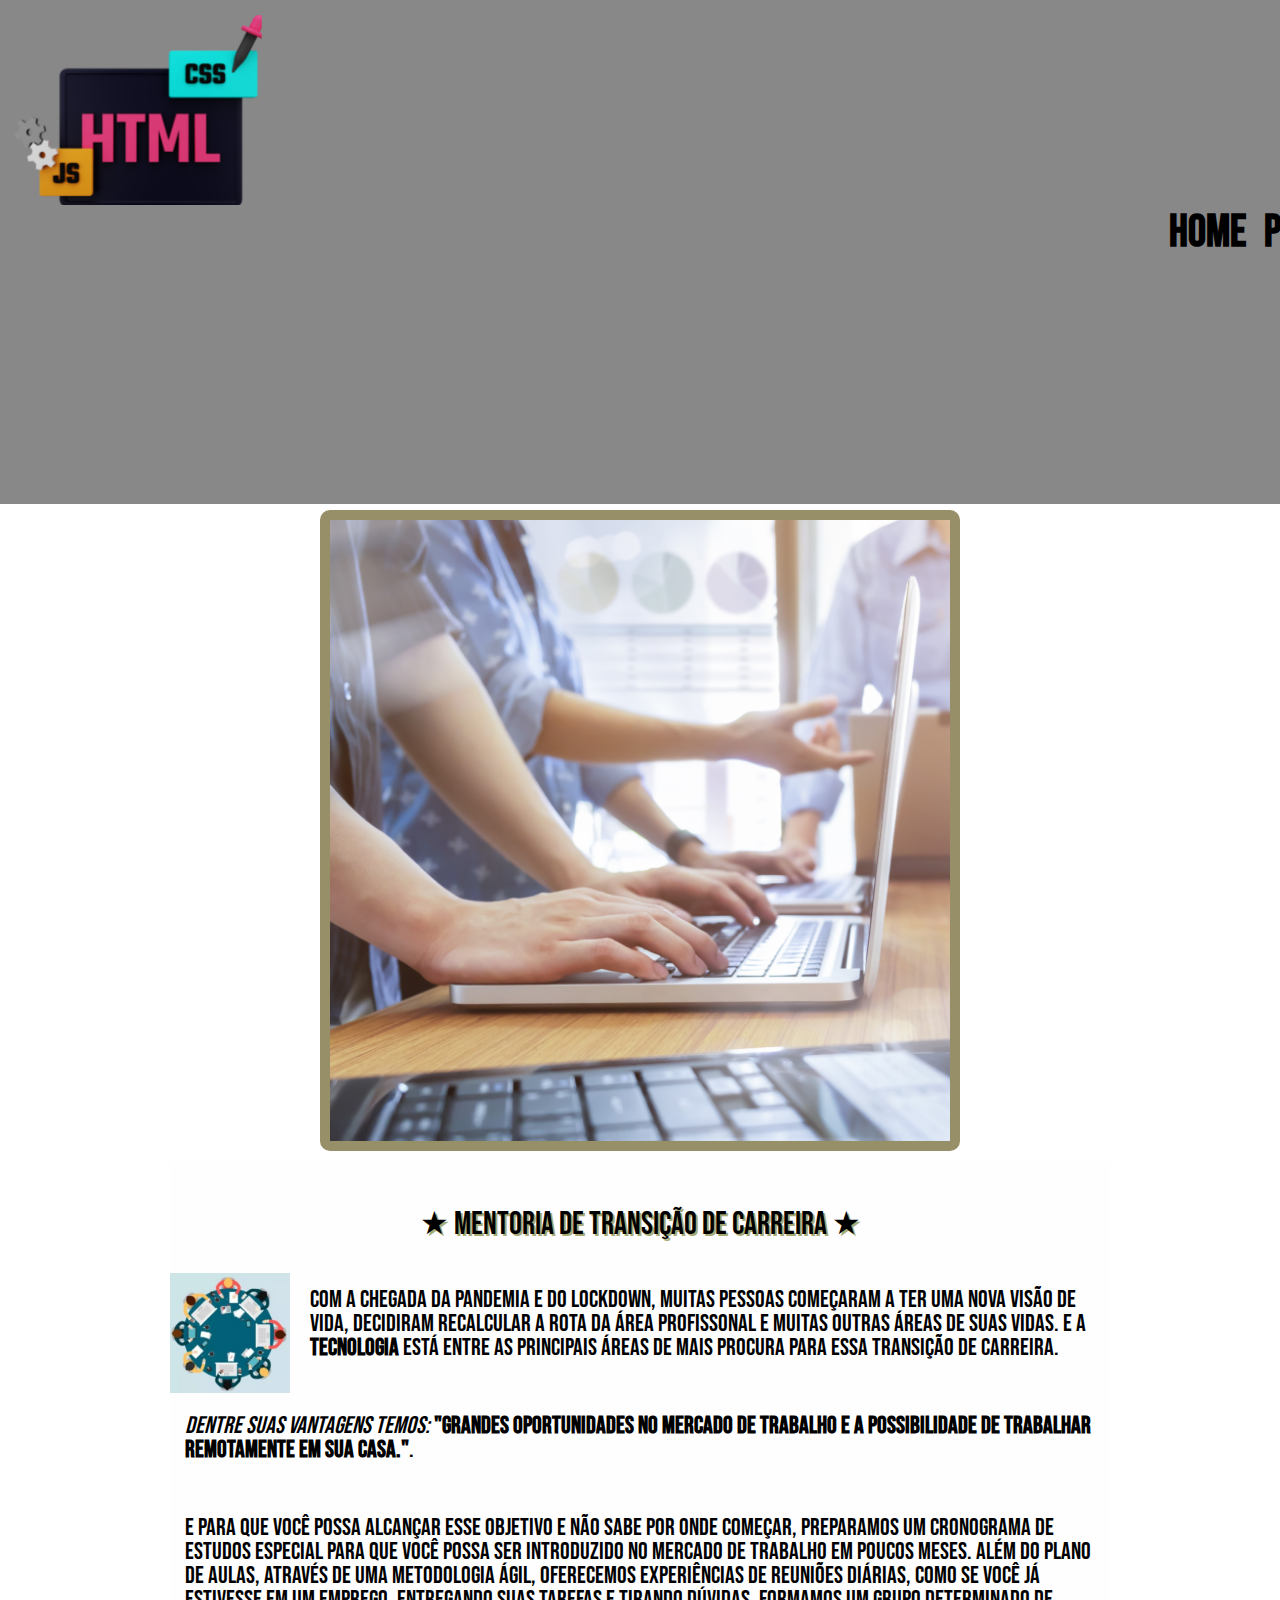
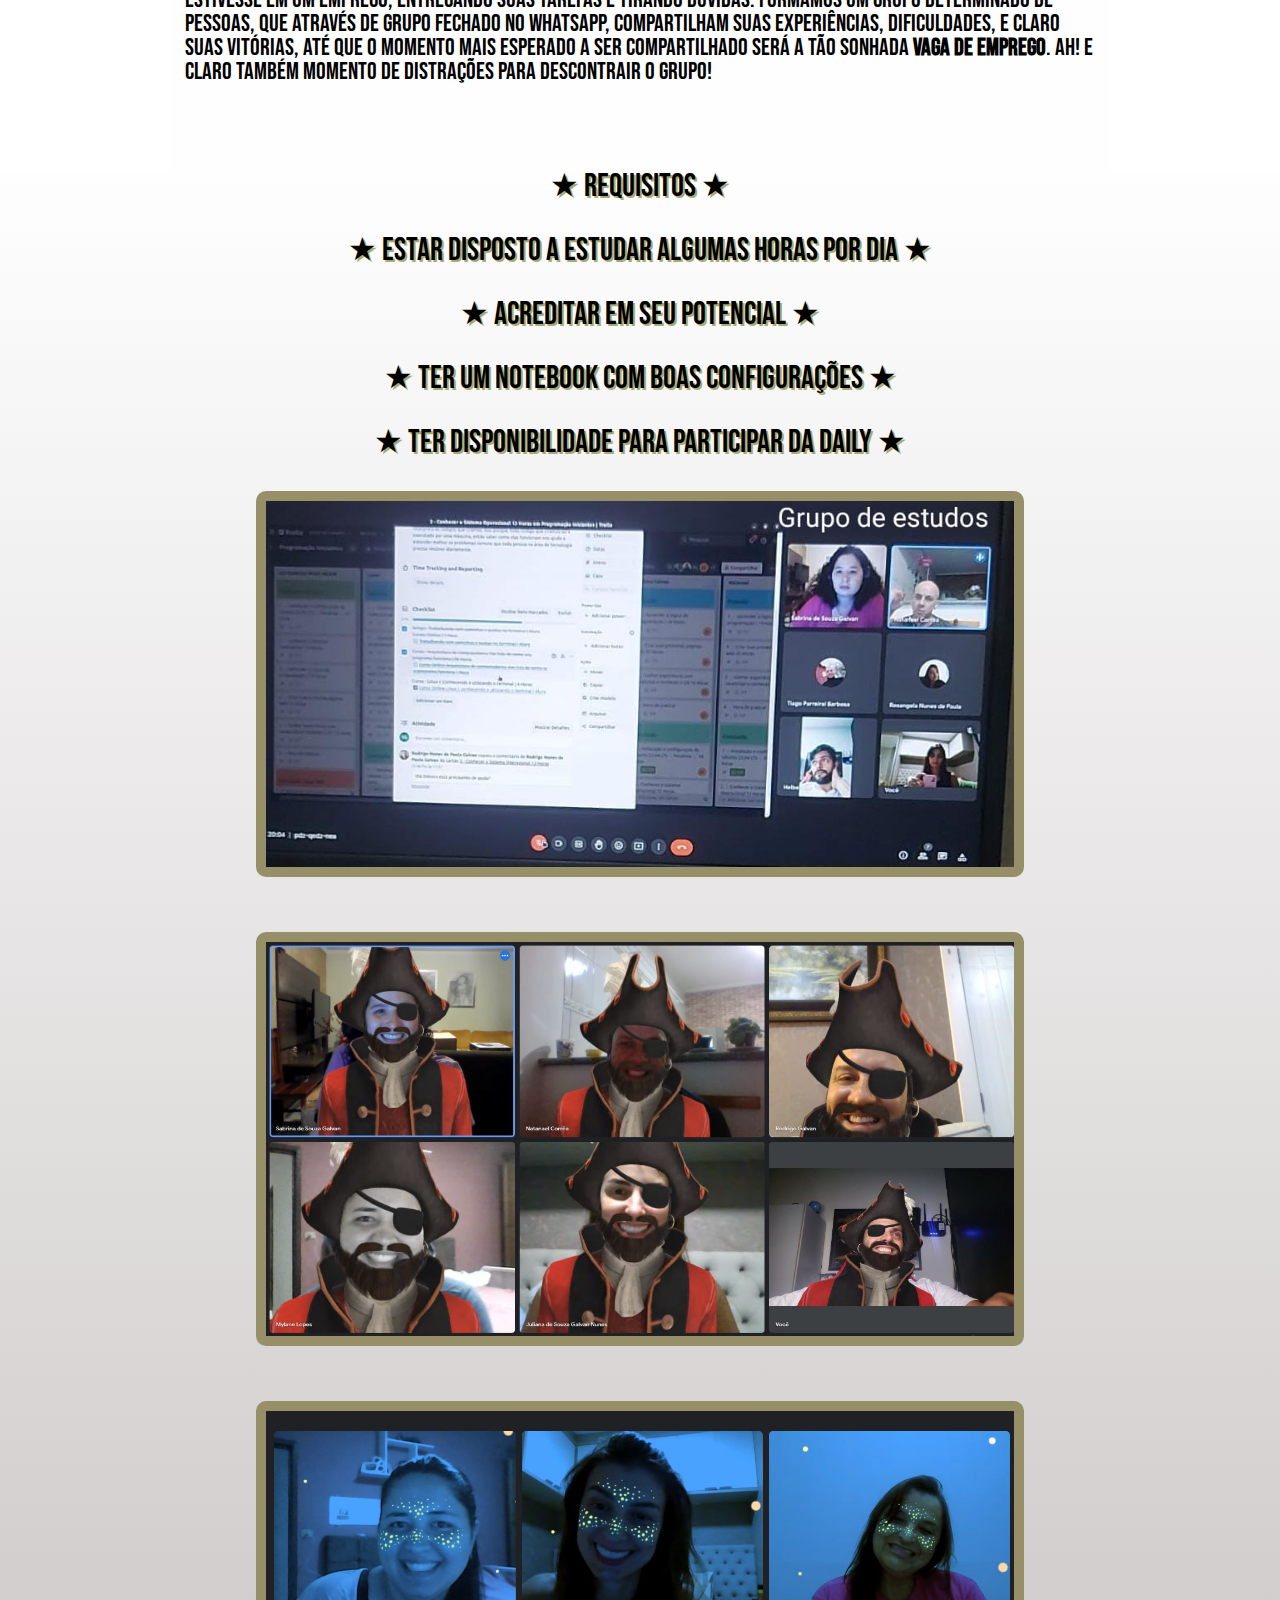
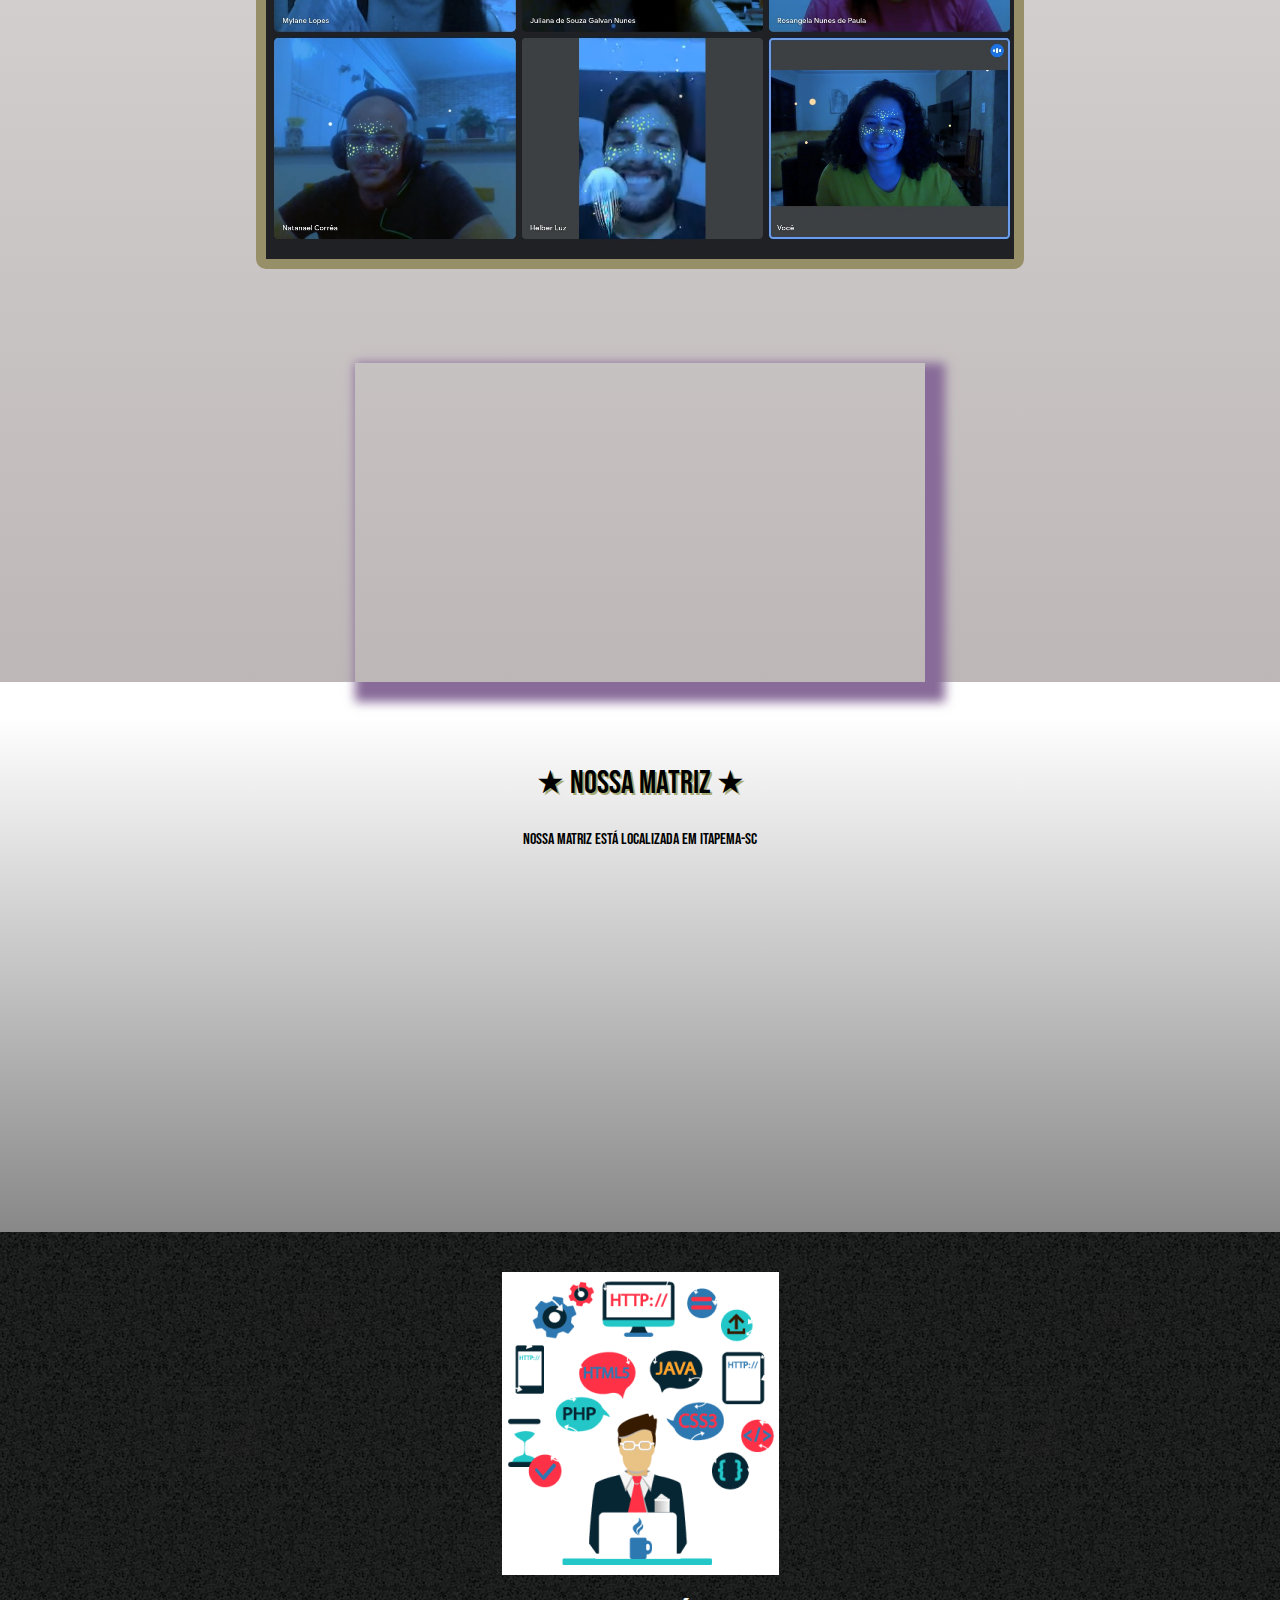
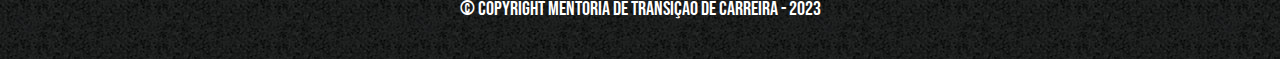
<file: index.html>
<!DOCTYPE html>
<html lang="pt-br">
    <head>
        <meta charset="UTF-8">
        <meta name="viewport" content="width=device-width">
        <title>Mentoria Tecnologia</title>
        <link rel="stylesheet" href="css/reset.css">
        <link rel="stylesheet" href="css/style.css">
        <link href="https://fonts.googleapis.com/css2?family=Bebas+Neue&display=swap" rel="stylesheet">
        <link rel="icon" type="image/png" href="imagens/imagem aba.png">
        <head>
        <body>
            <header>
                <div class="caixa">
                    <h1><img src="imagens/imagem html.png"></h1>
                    <nav>
                        <ul>
                            <li><a href="index.html">Home</a></li>
                            <li><a href="produtos.html">Produtos</a></li>
                            <li><a href="contato.html">Contato</a></li>
                    </ul>
                </nav>
            </div>
        </header>
       
        <img src="imagens/grupoestudos.jpg" class="grupoestudos">
        
        <main>
            <section class="principal">
                <h2 class="titulo-principal">MENTORIA DE TRANSIÇÃO DE CARREIRA</h2>
                <img src="imagens/logogrupoestudos.jpg" class="logogrupoestudos" alt="Logo do grupo de estudos.">

                <p> Com a chegada da pandemia e do lockdown, muitas pessoas começaram a ter uma nova visão de vida, decidiram
                recalcular a rota da área profissonal e muitas outras áreas de suas vidas. E a <strong>TECNOLOGIA  
                </strong>está entre as principais áreas de mais procura para essa transição de carreira.</p>

                <p id="vantagens"><em>Dentre suas vantagens temos:</em> <strong>  "Grandes oportunidades no mercado de trabalho
                e a possibilidade de trabalhar remotamente em sua casa."</strong>.</p>

                <p> E para que você possa alcançar esse objetivo e não sabe por onde começar, preparamos um 
                cronograma de estudos especial para que você possa ser introduzido no mercado de trabalho 
                em poucos meses. Além do plano de aulas, através de uma metodologia ágil, oferecemos 
                experiências de reuniões diárias, como se você já estivesse em um emprego, entregando suas 
                tarefas e tirando dúvidas. Formamos um grupo determinado de pessoas, que através de grupo fechado
                no whatsapp, compartilham suas experiências, dificuldades, e claro suas vitórias, até que o momento
                mais esperado a ser compartilhado será a tão sonhada <strong>VAGA DE EMPREGO</strong>. Ah! E claro também momento
                de distrações para descontrair o grupo! </p>
                </section>
            <section class="requisitos">
            <h3 class="titulo-principal">Requisitos</h3>

                <ul>
                    <li class="titulo-principal">  Estar disposto a estudar algumas horas por dia</li>
                    <li class="titulo-principal">  Acreditar em seu potencial</li>
                    <li class="titulo-principal">  Ter um notebook com boas configurações</li>
                    <li class="titulo-principal">  Ter disponibilidade para participar da daily</li>
                </ul>
                <img src="imagens/tecnologia.jpg" class="tecnologia">
                <img src="imagens/piratas.jpeg" class="piratas">
                <img src="imagens/aguaviva.jpeg" class="aguaviva">
            
                <div class="video">
                    <iframe width="100%" height="315" src="https://www.youtube.com/embed/adujgzp66OM" title="YouTube video player" frameborder="0" allow="accelerometer; autoplay; clipboard-write; encrypted-media; gyroscope; picture-in-picture; web-share" allowfullscreen></iframe>
                </div>
            </section>

            <section class="mapa">
                <h3 class="titulo-principal">Nossa matriz</h3>
                <p>Nossa matriz está localizada em Itapema-SC</p>
                
                <div class="mapa-conteudo">
                    <iframe src="https://www.google.com/maps/embed?pb=!1m18!1m12!1m3!1d3551.1907021702254!2d-48.61594678441061!3d-27.118802783039335!2m3!1f0!2f0!3f0!3m2!1i1024!2i768!4f13.1!3m3!1m2!1s0x94d8b1c482dca96d%3A0x9d944696605a125d!2sR.%20410%2C%20468%20-%20Morretes%2C%20Itapema%20-%20SC%2C%2088220-000!5e0!3m2!1spt-BR!2sbr!4v1680028383298!5m2!1spt-BR!2sbr" width="100%" height="300" style="border:0;" allowfullscreen="" loading="lazy" referrerpolicy="no-referrer-when-downgrade"></iframe>
                </div>
            </section>
        </main>
        <footer>
            <img src="imagens/linguagem.png">
            <p class="copyright">&copy; Copyright Mentoria de Transição de Carreira - 2023</p>
        </footer>
    </body>
</html>
</file>
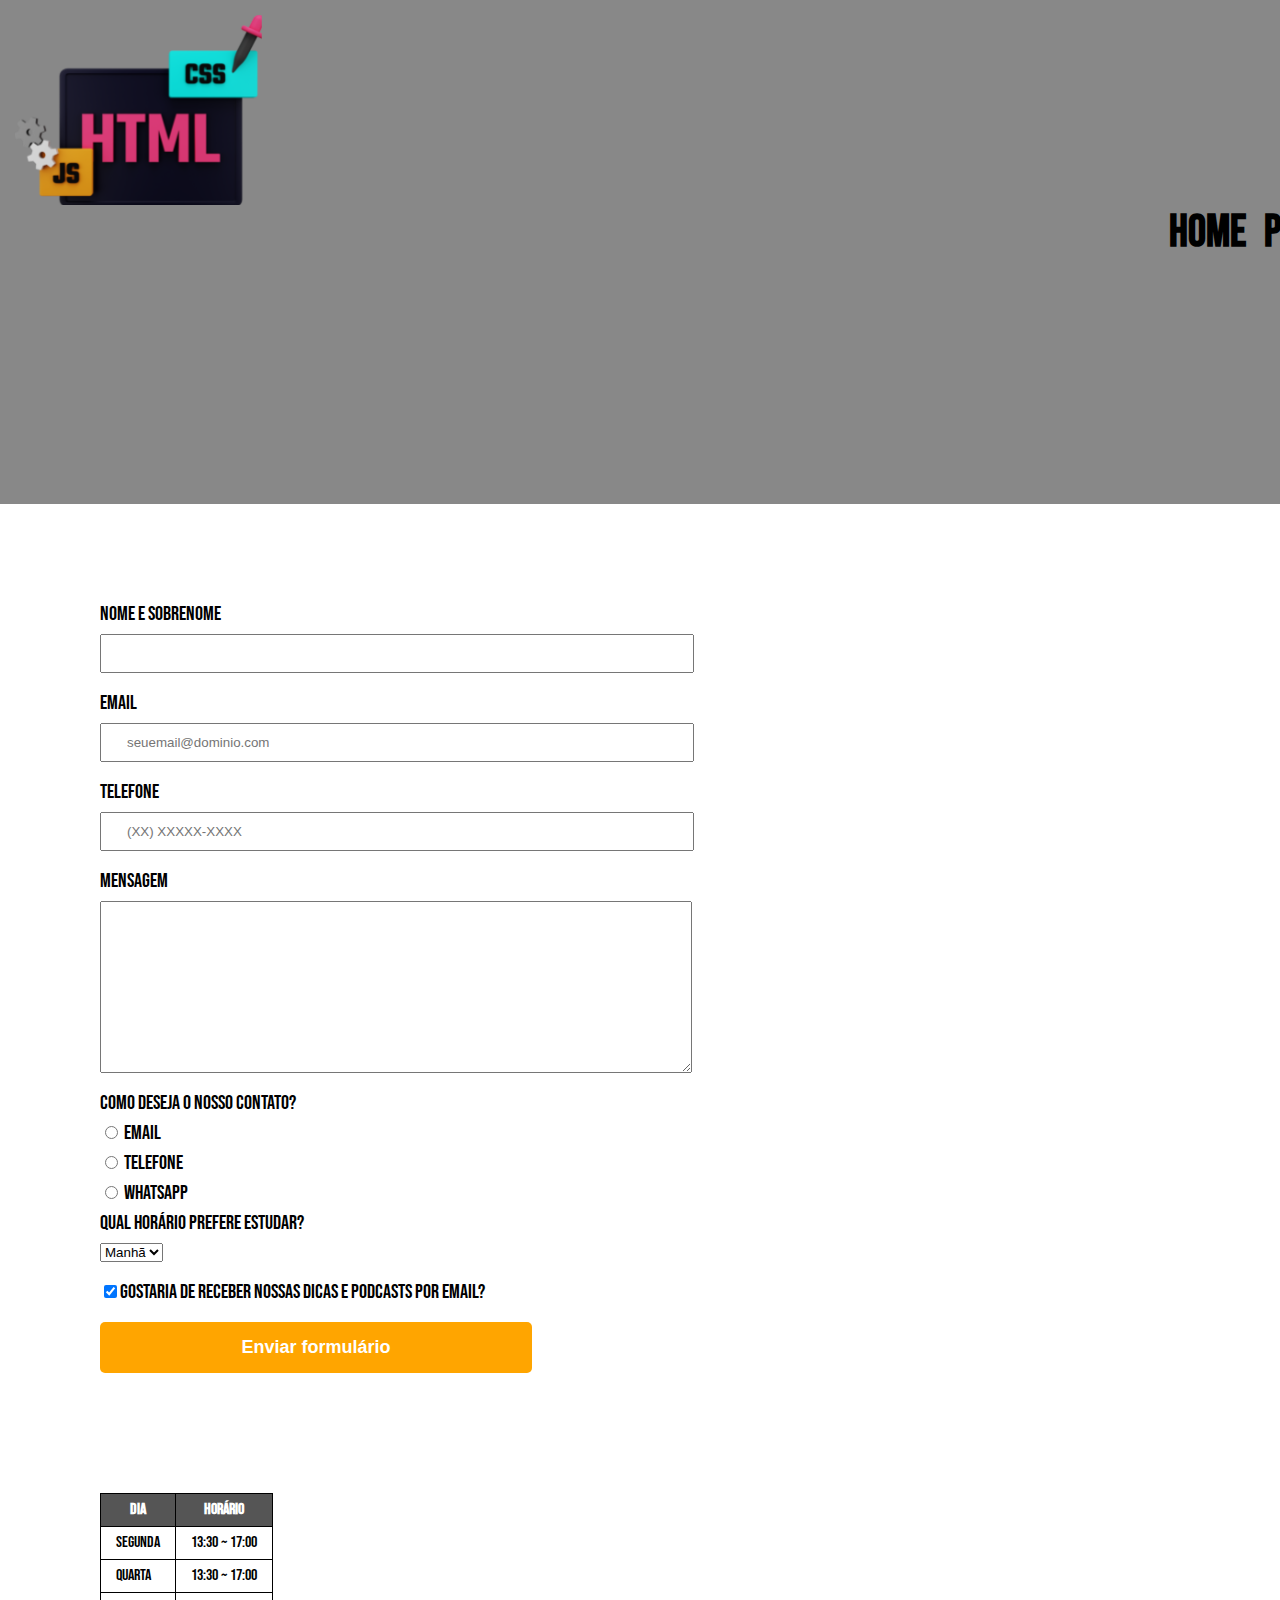
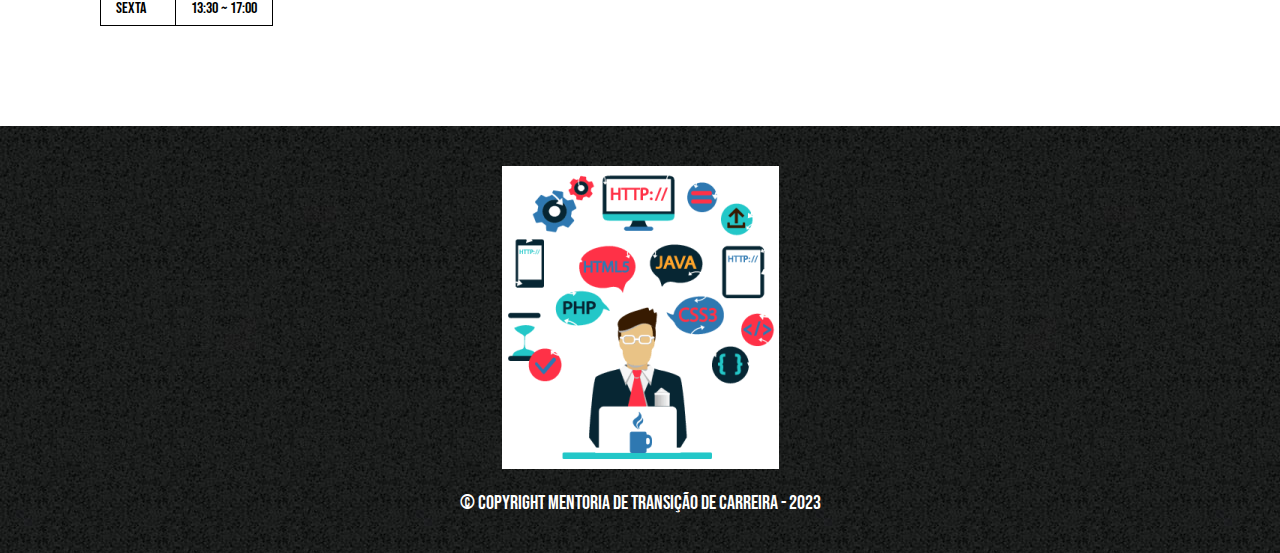
<file: contato.html>
<!DOCTYPE html>
<html>
    <head>
        <meta charset="UTF-8">
        <title>Contato - Mentoria Tecnologia</title>
        <link rel="stylesheet" href="css/reset.css">
        <link rel="stylesheet" href="css/style.css">
        <link href="https://fonts.googleapis.com/css2?family=Bebas+Neue&display=swap" rel="stylesheet">
        <link rel="icon" type="image/png" href="imagens/imagem aba.png">
    </head>
    <body>
        <header>
            <div class="caixa">
                <h1><img src="imagens/imagem html.png" alt="Logo da Mentoria de Tecnologia"></h1>
                <nav>
                    <ul>
                        <li><a href="index.html">Home</a></li>
                        <li><a href="produtos.html">Produtos</a></li>
                        <li><a href="contato.html">Contato</a></li>
                    </ul>
                </nav>
            </div>
        </header>

        <main>
            <form>
                    <label for="nomesobrenome">Nome e sobrenome</label>
                    <input type="text" id="nomesobrenome" class="input-padrao" required>

                    <label for="email">Email</label>
                    <input type="email" id="email" class="input-padrao" required placeholder="seuemail@dominio.com">

                    <label for="telefone">Telefone</label>
                    <input type="tel" id="telefone" class="input-padrao" required placeholder="(XX) XXXXX-XXXX">

                    <label for="mensagem">Mensagem</label>
                    <textarea cols="70" rows="10" id="mensagem" class="input-padrao" required></textarea>

                <fieldset>
                    <legend>Como deseja o nosso contato?</legend>
                    <label for="radio-email"><input type="radio" name="contato" value="email" id="radio-email"> Email</label>
                    
                    <label for="radio-telefone"><input type="radio" name="contato" value="telefone" id="radio-telefone"> Telefone</label>
                    
                    <label for="radio-whatsapp"><input type="radio" name="contato" value="whatsapp" id="radio-whatsapp" ckecked> WhatsApp</label>
                </fieldset>

                <fieldset>
                    <legend>Qual horário prefere estudar?</legend>
                    <select>
                        <option>Manhã</option>
                        <option>Tarde</option>
                        <option>Noite</option>
                    </select>
                </fieldset>
            
                <label class="checkbox"><input type="checkbox" checked>Gostaria de receber nossas dicas e podcasts por email?</label>
                
                <input type="submit" value="Enviar formulário" class="enviar">
            </form>
        
            <table>
                <thead>
                    <tr>
                        <th>Dia</th>
                        <th>Horário</th>
                    </tr>
                </thead>
                <tbody>
                    <tr>
                        <td>Segunda</td>
                        <td>13:30 ~ 17:00</td>
                    </tr>
                    <tr>
                        <td>Quarta</td>
                        <td>13:30 ~ 17:00</td>
                    </tr>
                    <tr>
                        <td>Sexta</td>
                        <td>13:30 ~ 17:00</td>
                    </tr>
            </tbody>
            </table>
        </main>

             <footer>
            <img src="imagens/linguagem.png" alt="Logo da Mentoria de Tecnologia">
            <p class="copyright">&copy; Copyright Mentoria de Transição de Carreira - 2023</p>
        </footer>
    </body>
</html>
</file>
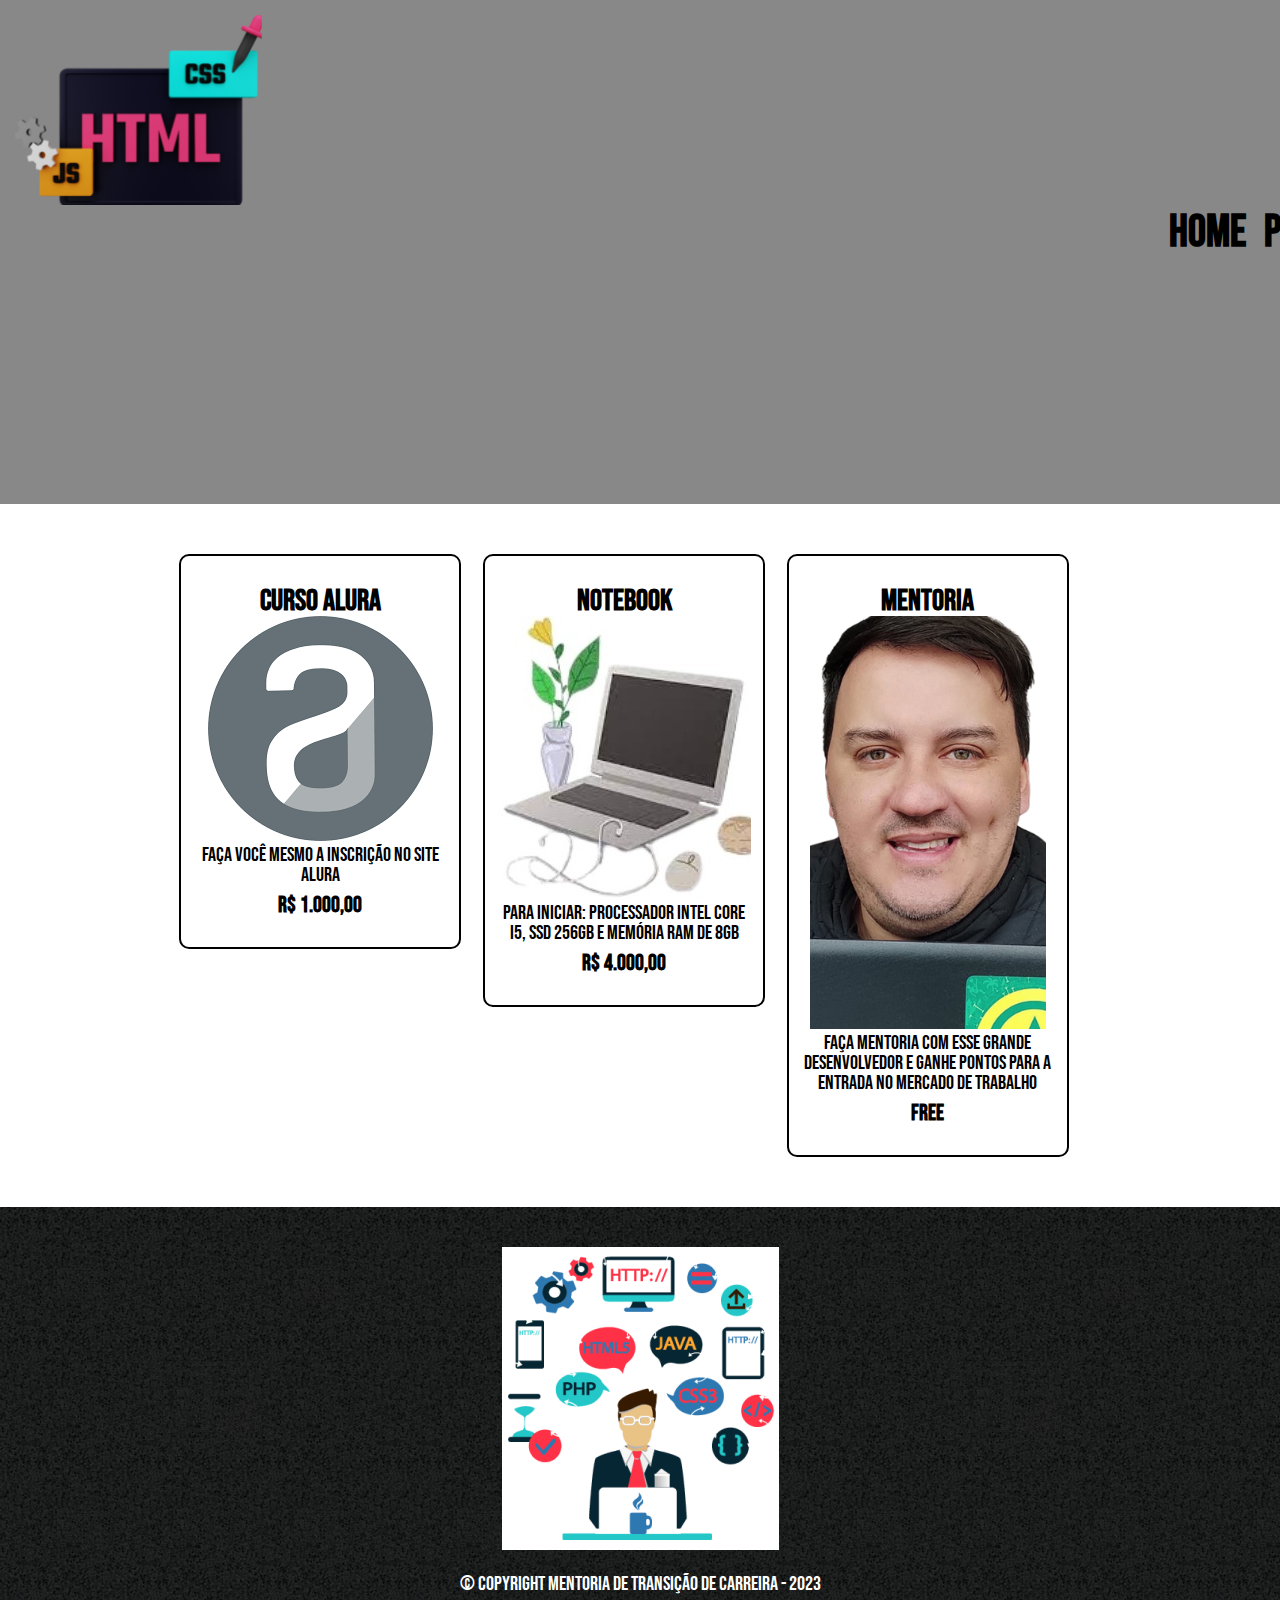
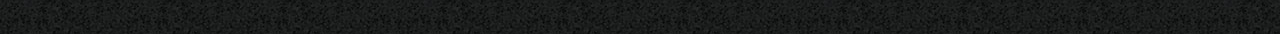
<file: produtos.html>
<!DOCTYPE html>
<html>
    <head>
        <meta charset="UTF-8">
        <title>Produtos - Mentoria Tecnologia</title>
        <link rel="stylesheet" href="css/reset.css">
        <link rel="stylesheet" href="css/style.css">
        <link href="https://fonts.googleapis.com/css2?family=Bebas+Neue&display=swap" rel="stylesheet">
        <link rel="icon" type="image/png" href="imagens/imagem aba.png">
    </head>
    <body>
        <header>
                <div class="caixa">
                    <h1><img src="imagens/imagem html.png"></h1>
                    <nav>
                        <ul>
                            <li><a href="index.html">Home</a></li>
                            <li><a href="produtos.html">Produtos</a></li>
                            <li><a href="contato.html">Contato</a></li>
                    </ul>
                </nav>
            </div>
        </header>

        <main>
            <ul class="produtos">
                <li>
                    <h2>Curso Alura</h2>
                    <img src="imagens/alura.png">
                    <p class="produto-descricao">Faça você mesmo a inscrição no site Alura </p>
                    <p class="produto-preco">R$ 1.000,00</p>
                </li>
                <li>
                    <h2>Notebook</h2>
                    <img src="imagens/notebooksemfundo.jpg">
                    <p class="produto-descricao">Para iniciar: Processador Intel Core i5, SSD 256GB e memória RAM 
                       de 8GB
                    </p>
                    <p class="produto-preco">R$ 4.000,00</p>
                </li>
                <li>
                    <h2>Mentoria</h2>
                    <img src="imagens/mentoria.png">
                    <p class="produto-descricao">Faça mentoria com esse grande desenvolvedor e ganhe pontos
                        para a entrada no mercado de trabalho
                    </p>
                    <p class="produto-preco">FREE</p>
                </li>
            </ul>
        </main>

        <footer>
            <img src="imagens/linguagem.png">
            <p class="copyright">&copy; Copyright Mentoria de Transição de Carreira - 2023</p>
        </footer>
    </body>
</html>
</file>
<file: css/style.css>
body {
    font-family: 'Bebas Neue', cursive;
}

header {
    background: #888888;   
}

.caixa {
    position: relative;
    width: 1540px;
    margin: 0 auto;
}

nav {
    position: absolute;
    top: 210px;
    right: 0;
}

nav li {
    display: inline;
    margin: 0 0 0 15px;
}

nav a {
    text-transform: uppercase;
    color: #000000;
    font-weight: bold;
    font-size: 45px;
    text-decoration: none;
}

nav a:hover {
    color: #C78C19;
    text-decoration: underline;
}

.produtos {
    width: 940px;
    margin: 0 auto;
    padding: 50px 0;
}

.produtos li {
    display: inline-block;
    text-align: center;
    width: 30%;
    vertical-align: top;
    margin: 0 1%;
    padding: 30px 10px;
    box-sizing: border-box;
    border: 2px solid #000000;
    border-radius: 10px;
}

.produtos li:hover {
    border-color: #C78C19;
}

.produtos li:active {
    border-color: #088C19;  
}

.produtos li:hover h2 {
    font-size: 40px;
}

.produtos h2 {
    font-size: 30px;
    font-weight: bold;
}

.produto-descricao {
    font-size: 20px;
}

.produto-preco {
    font-size: 22px;
    font-weight: bold;
    margin-top: 10px;
}

footer {
    text-align: center;
    background: url("bg.jpg");
    padding: 40px 0;
}

.copyright {
    color: #FFFFFF;
    font-size: 20px;
    margin: 20px 0 0;
}
   
form {
    margin: 100px;
    
}

form label, form legend {
    display: block;
    font-size: 20px;
    margin: 0 0 10px;
}

.input-padrao {
    display: block;
    margin: 0 0 20px;
    padding: 10px 25px;
    width: 50%;
}

.checkbox {
    margin: 20px 0;
}

.enviar {
    width:40%;
    padding: 15px 0;
    background-color: orange;
    color: white;
    font-weight: bold;
    font-size: 18px;
    border: none;
    border-radius: 5px;
    margin-bottom: 20px;
    transition: 1s all;
    cursor: pointer;
}

.enviar:hover {
    background: darkorange;
    transform: scale(1.2);
}

table {
    margin: 100px;
}

thead {
    background: #555555;
    color: white;
    font-weight: bold;
}

td, th {
    border: 1px solid #000000;
    padding: 8px  15px;
}

/* css da página inicial */
.grupoestudos {
    display: inline-block;
    margin-left: 25%;
    width: 50%;
    margin-top: 0.5%;
    margin-bottom: 0.5%;
    box-sizing: border-box;
    border: 10px solid #978f67;
    border-radius: 10px;
}

.titulo-principal {
    text-align: center;
    font-size: xx-large;
    margin: 0 0 1em;
    clear: left;
    text-shadow: 2px 2px #a7aa75;
}

.titulo-principal:before {
    content:"★ ";
}

.titulo-principal:after {
    content:" ★";
}

.principal {
    padding: 3em 0;
    background-color: #FEFEFE;
    width: 940px;
    margin: 0 auto;
}

.principal p {
    padding: 15px;
    margin: 0 0 1em;
    font-size: x-large;
}

.principal strong {
    font-weight: bold;
}

.principal em {
    font-style: italic;
}

.logogrupoestudos {
    width: 120px;
    float: left;
    margin: 0 20px 20px 0;
}

.tecnologia {
    width: 60%;
    box-sizing: border-box;
    border: 10px solid #978f67;
    border-radius: 10px;
    margin-left: 20%;
    margin-bottom: 4%;
}

.piratas {
    width: 60%;
    box-sizing: border-box;
    border: 10px solid #978f67;
    border-radius: 10px;
    margin-left: 20%;
    margin-bottom: 4%;
}

.aguaviva {
    width: 60%;
    box-sizing: border-box;
    border: 10px solid #978f67;
    border-radius: 10px;
    margin-left: 20%;
    margin-bottom: 4%;
}

.requisitos {
    background: linear-gradient(#FEFEFE, #bdb7b7);
}

.video {
    width: 570px;
    margin: 3em auto;
    opacity: 1;
    transition: 400ms;
    box-shadow: 10px 10px 10px 10px #886b99;
    margin-top: 3%;
    margin-bottom: 3%;
}

.video:hover {
    opacity: 0.3;
}

.mapa {
    padding: 3em 0;
    background: linear-gradient(#FEFEFE, #888888);
}

.mapa-conteudo {
    width: 640px;
    margin: 0 auto;
}

.mapa p {
    margin: 0 0 2em;
    text-align: center;
}

@media screen and (max-width:480px){
    .caixa, .principal, .mapa-conteudo, .requisitos, .video  {
        width:auto;
    }

    h1 {
        text-align: center;
    }

    nav {
        position: static;
    }
}
</file>
